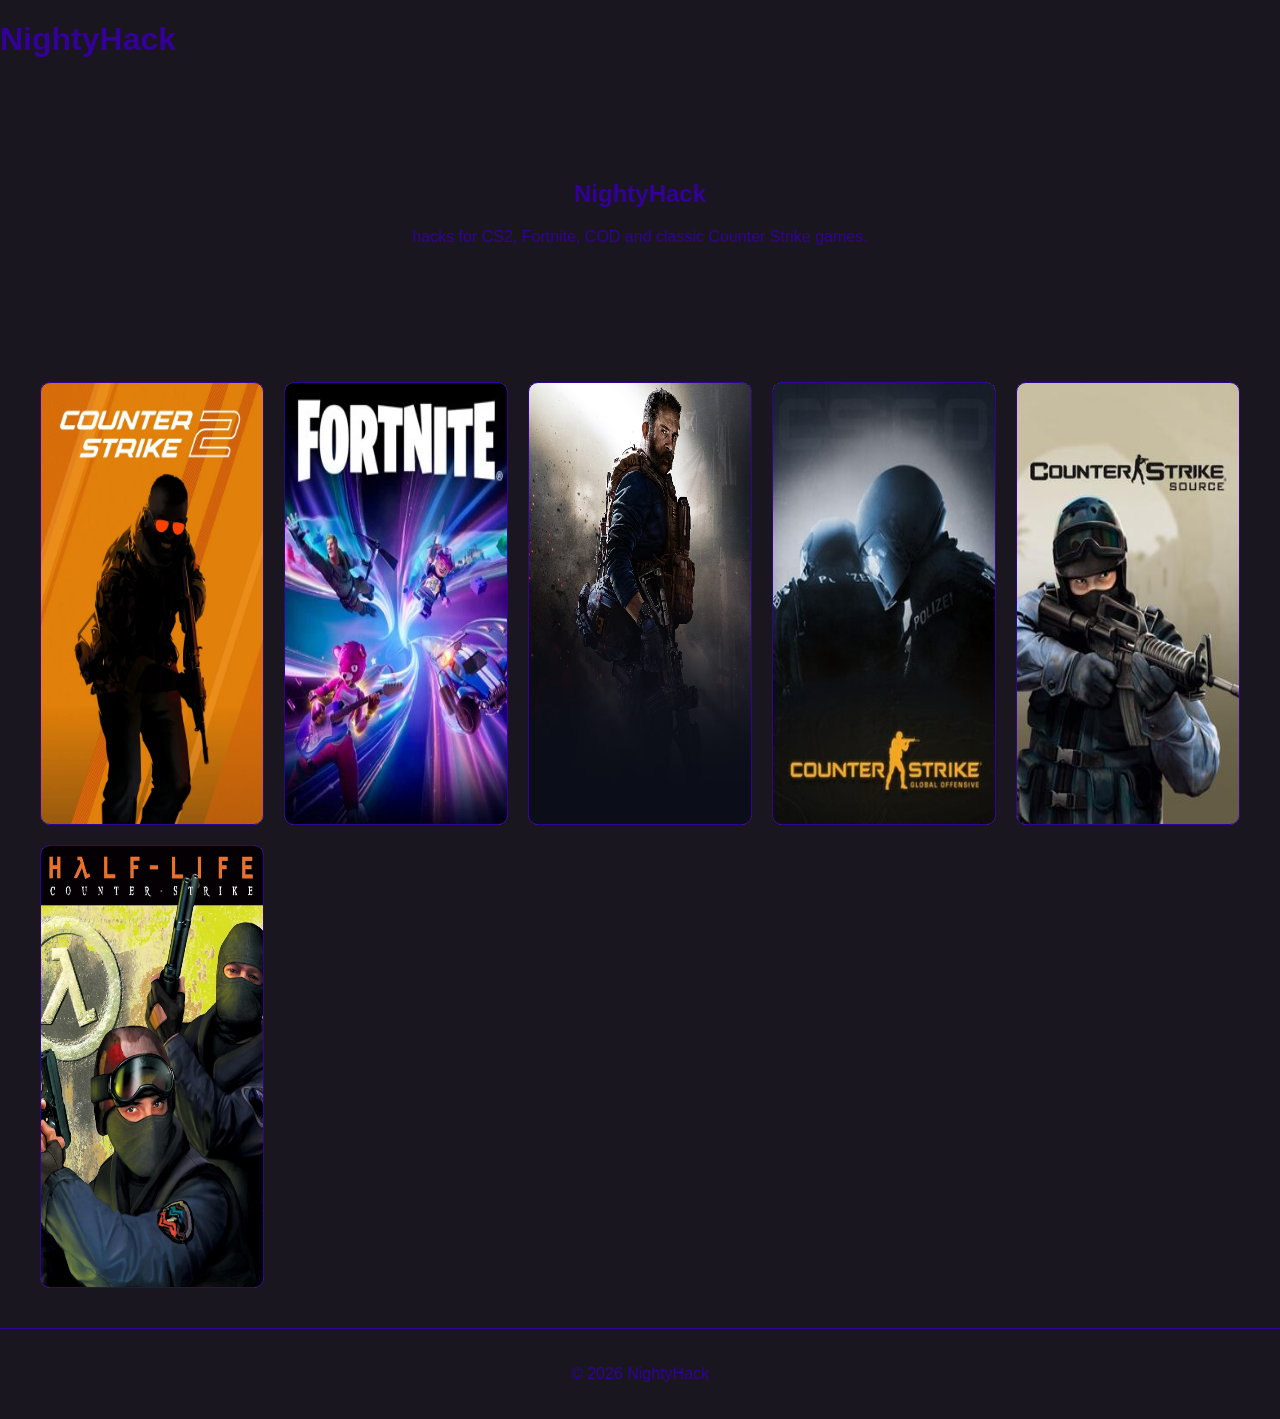
<file: index.html>
<!DOCTYPE html>
<html lang="en">
<head>
  <link rel="icon" type="image/png" href="cs2.png">
  <meta charset="UTF-8" />
  <meta name="viewport" content="width=device-width, initial-scale=1.0" />
  <title>NightyHack</title>
  <link rel="stylesheet" href="style.css" />
</head>
<body>
  <a href="cs2.html"></a>

<header>
  <h1>NightyHack</h1>
</header>

<section class="hero">
  <h2>NightyHack</h2>
  <p>hacks for CS2, Fortnite, COD and classic Counter Strike games.</p>
</section>

<section id="games" class="games">
  <button class="card" style="background-image: url(Games/cs2.png);background-size: 100% 100%;background-position: center;background-repeat: no-repeat;"></button>
    <button class="card" style="background-image: url(Games/fortnite.png);background-size: 100% 100%;background-position: center;background-repeat: no-repeat;"></button>
      <button class="card" style="background-image: url(Games/cod.png);background-size: 100% 100%;background-position: center;background-repeat: no-repeat;"></button>
        <button class="card" style="background-image: url(Games/csgo.png);background-size: 100% 100%;background-position: center;background-repeat: no-repeat;"></button>
          <button class="card" style="background-image: url(Games/css.png);background-size: 100% 100%;background-position: center;background-repeat: no-repeat;"></button>
            <button class="card" style="background-image: url(Games/cs1.6.png);background-size: 100% 100%;background-position: center;background-repeat: no-repeat;"></button>
</section>


<footer>
  <p>© 2026 NightyHack</p>
</footer>

<script src="script.js"></script>

</body>
</html>
</file>
<file: style.css>
body{
 margin:0;
  font-family:Arial, Helvetica, sans-serif;
  background:#19161f;
  color:#330099;
}



h1,h2,h3,p,a{
  color:#330099;
}

nav{
  margin-top:10px;
}

nav a{
  margin:0 10px;
  text-decoration:none;
}

.hero{
  text-align:center;
  padding:80px 20px;
}

button:hover{
  opacity:0.8;
}

.games{
  display:grid;
  grid-template-columns:repeat(auto-fit,minmax(200px,1fr));
  gap:20px;
  padding:40px;
}
  
.card{
  border:1px solid #330099;
  padding-bottom:440px;
  border-radius:10px;
  text-align:center;
}

.downloads{
  text-align:center;
  padding:60px 20px;
}

.contact{
  text-align:center;
  padding:40px 20px;
}

footer{
  text-align:center;
  padding:20px;
  border-top:1px solid #330099;
}
</file>
